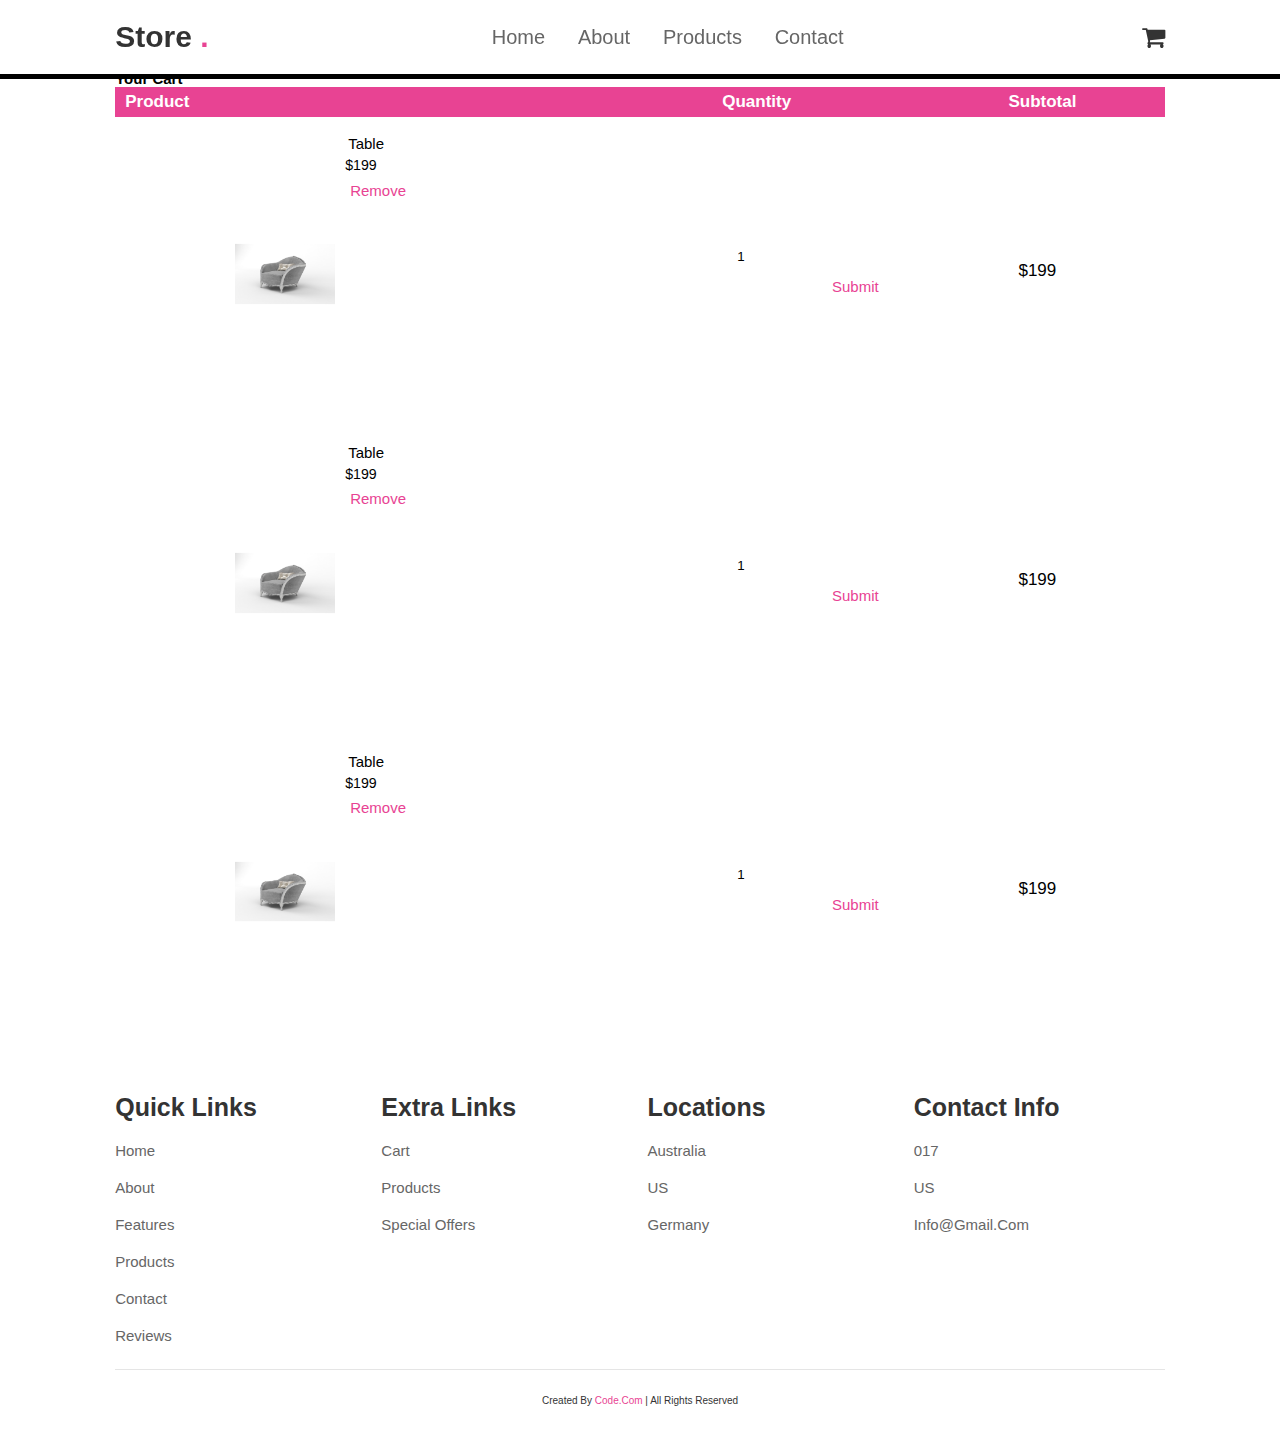
<file: cart.html>
<!DOCTYPE html>
<html lang="en">
<head>
    <meta charset="UTF-8">
    <meta name="viewport" content="width=device-width, initial-scale=1.0">
    <title>Document</title>
    
    <link rel="stylesheet" href="style.css">
    <link href="https://cdn.jsdelivr.net/npm/bootstrap@5.3.1/dist/css/bootstrap.min.css" rel="stylesheet" integrity="sha384-4bw+/aepP/YC94hEpVNVgiZdgIC5+VKNBQNGCHeKRQN+PtmoHDEXuppvnDJzQIu9" crossorigin="anonymous">
    <link rel="stylesheet" href="https://cdnjs.cloudflare.com/ajax/libs/font-awesome/4.7.0/css/font-awesome.min.css">
   
</head>
<body>

    <header> 
        <input type="checkbox" name="" id="toggler">
        <label for="toggler" class="fa fa-bars"></label>
        <a href="#" class="logo">Store <span>.</span></a>
        <nav class="navbar">
            <a href="#home">home</a>
            <a href="#about">about</a>
            <a href="#products">products</a>
            <a href="#contacts">contact</a>
        </nav>
        <nav class="icons">
            <a href="#" class="fa fa-shopping-cart" ></a>
        </nav>
        
         
    </header>









<!-- cart section -->
<section class="cart conatainer mt-5 my-3 py-5">

<div class="container mt-5">
    <h2 class="font-weight-bold">Your Cart</h2>
    <hr>
</div>
<table class="mt-5 pt-5">
    <tr>
        <th>Product</th>
        <th>Quantity</th>
        <th>Subtotal</th>
    </tr>
    <tr>
        <td>
            <div class="product-info">
                <img src="p(6).png" alt="">
            <div>
                <p>table</p>
                <small><span>$</span>199</small>
                <br>
                <form>
                    <input type="submit" class="remove-btn" value="remove">
                </form>
            
            </div>
            </div>
        </td>

        <td>
            <form>
                <input type="number" value="1">
                <input type="submit" class="edit-btn">
                </form>
        </td>
        <td><span class="product-price">$199</span></td>
    </tr>
    <tr>
        <td>
            <div class="product-info">
                <img src="p(6).png" alt="">
            <div>
                <p>table</p>
                <small><span>$</span>199</small>
                <br>
                <form>
                    <input type="submit" class="remove-btn" value="remove">
                </form>
            
            </div>
            </div>
        </td>

        <td>
            <form>
                <input type="number" value="1">
                <input type="submit" class="edit-btn">
                </form>
        </td>
        <td><span class="product-price">$199</span></td>
    </tr>
    <tr>
        <td>
            <div class="product-info">
                <img src="p(6).png" alt="">
            <div>
                <p>table</p>
                <small><span>$</span>199</small>
                <br>
                <form>
                    <input type="submit" class="remove-btn" value="remove">
                </form>
            
            </div>
            </div>
        </td>

        <td>
            <form>
                <input type="number" value="1">
                <input type="submit" class="edit-btn">
                </form>
        </td>
        <td><span class="product-price">$199</span></td>
    </tr>
</table>

</section>






















    <!-- footer section -->
<section class="footer">
    <div class="box-container">
        <div class="box">
            <h3>quick links</h3>
            <a href="#home">home</a>
            <a href="#about">about</a>
            <a href="#features">features</a>
            <a href="#products">products</a>
            <a href="#contact">contact</a>
            <a href="#review">reviews</a>
        </div>
        <div class="box">
            <h3>extra links</h3>
            <a href="#">cart</a>
            <a href="#">products</a>
            <a href="#">special offers</a>
            
        </div>
        <div class="box">
            <h3>locations</h3>
            <p>Australia</p>
            <p>US</p>       
            <p>Germany</p>         
            
        </div>
        <div class="box">
            <h3>contact info</h3>
            <p>017</p>
            <p>US</p>       
            <p>info@gmail.com</p>         
            
        </div>
    </div>
    <div class="credit">created by <span>code.com</span> | all rights reserved </div>
</section>  

<script src="https://cdn.jsdelivr.net/npm/bootstrap@5.3.1/dist/js/bootstrap.bundle.min.js" integrity="sha384-HwwvtgBNo3bZJJLYd8oVXjrBZt8cqVSpeBNS5n7C8IVInixGAoxmnlMuBnhbgrkm" crossorigin="anonymous"></script>

</body>
</html>
</file>
<file: style.css>
:root{
    --pink:#e84393}

*{
    margin: 0;
    padding: 0;
    box-sizing: border-box;
    font-family: Verdana, Geneva, Tahoma, sans-serif;
    outline: none;
    border: none;
    text-decoration: none;
    text-transform: capitalize;
    /* transition: 0.2s linear; */
}

html{
    font-size: 62.5%;
    scroll-behavior: smooth;
    scroll-padding-top: 6rem;
    overflow-x: hidden;
    
}

header{
    position: fixed;
    top:0; left: 0;right: 0;
    background: white;
    padding: 2rem 9%;
    display: flex;
    align-items: center;
    justify-content: space-between;
    box-shadow: 0 0.5rem;
    z-index: 1;
}
header .logo{
    font-size: 3rem;
    color: #333;
    font-weight: bolder;
}
 
header .logo span{

    color: var(--pink);
}

header .navbar a{
    font-size: 2rem;
    padding: 0 1.5rem;
    color: #666;
    text-decoration: none;

}
header .navbar a:hover{
    color: var(--pink);
}
header .icons a{
    font-size: 2.5rem;
    color: #333;
    margin-left: 1.5rem;
}
header .icons a:hover{
    color: var(--pink);
}
header #toggler{
    display: none;
}
header .fa-bars{
    display: none;
    font-size: 3rem;
    color: #333;
    border-radius: 0.5rem;
    padding: 0.5rem 1.5rem;
    cursor: pointer;
    border: 0.1rem solid black;
}



 
section{
    padding: 2rem 9%;
   
}

.home{
   display: flex;
   align-items: center;
   min-height: 100vh;
 
   background:url("Beautiful\ And\ Amazing\ Architecture\ Wallpapers\ Set\ -\ 17\ \(30\).jpg") ;
   background-size: cover;
   background-position: center;
}
.home .content{
    max-width: 50rem;
    background:black;
    opacity: 0.7;
    padding: 20px;
}
.home .content h3{
    font-size: 6rem;
    color:white ;
    opacity: 1;
}
.home .content span{
    font-size: 3.5rem;
    color: var(--pink);
    padding: 1rem 0;
    line-height: 1.5;
    opacity: 1;
    
    
}
.home .content p{
    font-size: 1.5rem;
    color: #fff;
    padding: 1rem 0;
    line-height: 1.5;
}

.main-btn{
    display: inline-block;
    margin-top: 1rem;
    border-radius: 5rem;
    background: green;
    color: white;
    padding: 0.9rem 3.5rem;
    cursor: pointer;
    font-size: 1.7rem;
    opacity: 1;
    text-decoration: none;

}
 .main-btn:hover{
    background-color: var(--pink);
    transition: 0.3s linear;
    color: white;
 }
/* end of home section */



/* about section */
  
.heading{
    text-align: center;
    font-size: 4rem;
    color: #333;
    padding: 1rem;
    margin: 2rem 0;
    background: rgb(243, 241, 241);
}

    
.heading span{
    color: var(--pink);
}

.about .main-row {
    display: flex;
    justify-content: center;
    gap: 2rem;
    flex-wrap: wrap;
    padding: 2rem 0;
    padding-bottom: 3rem;

}
.about .main-row .video-container{
    flex:  1 1 40rem;
    position: relative;
}

.about .main-row .video-container video{
    width: 100%;
    border: 1.5rem solid white;
    border-radius: 0.5rem;
    box-shadow: 0 0.5rem 1rem black;
    height: 100%;
    object-fit: cover;
}


.about .main-row .video-container h3{
    position: absolute;
    top: 50%;
    transform: translateY(-50%);
    font-size: 3rem;
    background: white;
    color: #333;
    width: 100%;
    padding: 1rem 2rem;
    text-align: center;
    mix-blend-mode: screen;
}

.about .main-row .content{ 
    flex: 1 1 40rem;

}
.about .main-row .content h3{
    font-size: 3rem;
    color: #333;
}
.about .main-row .content p{
    font-size: 1.5rem;
    color: #999;
    padding: 0.5rem 0;
    padding-top: 1rem;
    line-height: 1.5;
}

/* icon section */
.icons-container{
    background: #eee;
    display: flex;
    flex-wrap: wrap;
    gap: 1.5rem;
    padding-top: 5rem;
    padding-bottom: 5rem;
}

.icons-container .icons{
    background:#fff;
    border: 1rem solid rgb(0, 0, 0,0.1);
    padding: 2rem;
    display: flex;
    align-items: center;
    justify-content: center;
    flex:1 1 25rem;
}
.icons-container .icons i{
    font-size: 3rem;
    height: 5rem;
    margin-right: 2rem;
    margin-top: 1.5rem;
}
.icons-container .icons h3{
    color: #333;
    padding-bottom: .3rem;
   font-size: 1.5rem;
}

.icons-container .icons span{
    color:#555;
    font-size: 1.3rem;
}

/* product section */
.products .box-container{
    display: flex;
    flex-wrap: wrap;
    gap: 1.5rem;
    
}

.products .box-container .box{
    flex: 1 1 30rem; 
    box-shadow: 0 .5rem 1.5rem rgb(0, 0, 0,0.1);
    border-radius: .5rem;
    border: .1rem solid rgb(0, 0, 0,0.1);
    position: relative;
}

.products .box-container .box .discount{
    position: absolute;
    top: 1rem;left: 1rem;
    padding: .7rem 1rem;
    font-size: 2rem;
    color: var(--pink);
    background: rgb(255, 51, 153, 0.05);
    border-radius: .5rem;
}
.products .box-container .box .image{
    position: relative;
    text-align: center;
    padding-top: 2rem;
    overflow: hidden;
}

.products .box-container .box .image img{
    height: 25rem;
}

.products .box-container .box:hover .image img{ 
    transform: scale(1.1);
}
.products .box-container .box .image form{
    position: absolute;
    bottom: -10rem;left: 0; right: 0;
    display: block;
}

.products .box-container .box:hover .image form{
    bottom: 0;
    transition: .4s ease;
}
.products .box-container .box .image form input{
    height: 4rem;
    line-height: 2rem;
    font-size: 2rem;
    width: 50%;
    background: var(--pink);
    color: #fff;
}
.products .box-container .box .image form .cart-btn{
    border-left: .1rem solid #fff7;
    border-right: .1rem solid #fff7;
    width: 100%;
}
.products .box-container .box .content{
    padding: 2rem;
    text-align: center;
}
.products .box-container .box .content h3{
    font-size: 2rem;
    color: #333;
}
.products .box-container .box .content .price{

    font-size: 2rem;
    color: var(--pink);
    font-weight: bolder;
    padding-top: 1rem;

}
.products .box-container .box .content .price span{
    font-size: 1.5rem;
    color: #999;
    font-weight: lighter;
    text-decoration: line-through !important;
}

/* Reviews */
.review .box-container{
    display: flex;
    flex-wrap: wrap;
    gap: 1.5rem;
}
.review .box-container .box{
    flex: 1 1 30rem;
    box-shadow: 0 .5rem 1.5rem rgb(0, 0, 0,0.1);
    padding: 3rem 2rem;
    position: relative;
    border: 1rem solid rgb(0, 0, 0,0.1);
}
.review .box-container .box .fa-quote-right{
    position: absolute;
    bottom: 3rem;
    right: 3rem;
    font-size: 5rem;
    color: #eee;
}

.review .box-container .box .user{
    display: flex;
    align-items: center;
    padding-top: 2rem;

}
.review .box-container .box .stars i{
    color: gold;
    font-size: 2rem;
}
.review .box-container .box p{
    color: #999;
    font-size: 1.5rem;
    line-height: 1.5;
    padding-top: 2rem;
}
.review .box-container .box .user img{
    height: 6rem;
    width: 6rem;
    border-radius: 50%;
    object-fit: cover;
    margin-left: 1rem;
    margin-right: 1rem;

}

.review .box-container .box .user h3{
    font-size: 2rem;
    color: #333;
}

.review .box-container .box .user span{
    font-size: 1.5rem;
    color: #999;
}


/* contact us*/
.contact .main-row{
    display: flex;
    flex-wrap: wrap;
    gap: 1.5rem;
}
.contact .contact-info{
    margin: 10px auto;
}
.contact .contact-info h3{
    font-size: 2rem;
    text-align: center;
    margin-top: 1.5rem;
}

.contact .contact-info p{
    font-size: 1.5rem;
    text-align: center;
    margin-top: 2.5rem;
}
.contact .contact-info span{
    color: var(--pink);
}



/* footer */
.footer .box-container{
    display: flex;
    flex-wrap: wrap;
    gap: 1.5rem;
}
.footer .box-container .box{
    flex: 1 1 25rem;
}
.footer .box-container .box h3{
    color: #333;
    font-size: 2.5rem;
    padding: 1rem 0;
    font-weight: bolder;
}
.footer .box-container .box a, .footer .box-container .box p{
    color: #666;;
    display: block;
    font-size: 1.5rem;
    padding: 1rem 0;
}

.footer .box-container .box a:hover{
    color: var(--pink);
    text-decoration: underline;
}


.footer .credit{
    text-align: center;
    padding: 1.5rem;
    margin-top: 1.5rem;
    padding-top: 2.5rem;
    font-size: 1rem;
    color: #333;
    border-top: .1rem solid rgb(0, 0, 0,0.1);
}
.footer .credit span{
    color: var(--pink);
}



/* cart */
.cart{
    margin-top: 5rem !important;
}
.cart table{
    width: 100%;
    border-collapse: collapse;
    font-size: 1.7rem;
}
.cart .product-info{
    display: flex;
    flex-wrap: wrap;
}
.cart th{
    text-align: left;
    padding: 5px 10px;
    color: white;
    background: var(--pink);
}
.cart td{
    padding: 10px 20px;
}
.cart td img{
    width:10rem;
    margin: 10rem;
    margin-right: 10px;
}

.cart td input{
    width: 5rem;
    height: 30px;
    padding: 5px;
}

.cart .edit-btn{
    color: var(--pink);
    text-decoration: none;
    font-size: 1.5rem;
    background:white;
    border: none;
    width: 100%;

}

.cart .remove-btn{
    color: var(--pink);
    text-decoration: none;
    font-size: 1.5rem;
    background: white;
    border: none;
    width: 100%;
}
.cart .product-info{
    margin-top: 5px;
}
.cart .product-info p{
    margin: 3px;
    font-size: 1.5rem;
}




















@media (max-width:768px) {
    header .fa-bars{
        display: block;
    }
    header .navbar{
        position: absolute;
        top: 100%;
        left: 0; right: 0; 
        background: #eee;
        border-top: 0.1rem solid rgb(0, 0, 0.1);
        display: none;
    }
    header #toggler:checked ~ .navbar{
        display: block;
    }
     header .navbar a{
        margin: 1.5rem 1.5rem 1.5rem 1.5rem;
        padding: 1.5rem;
        background: #fff; 
        border: 0.1rem solid rgb(0, 0, 0.1);
        display: block;
        width: 100%;
    }
    header .navbar a:hover{
        background: var(--pink);
        color:#fff;
        transition: 1s ease;
        
    }
    .home .content h3{
        font-size: 5rem;
    }
    .home .content span{
        font-size: 2.5rem;
    }
}
</file>
